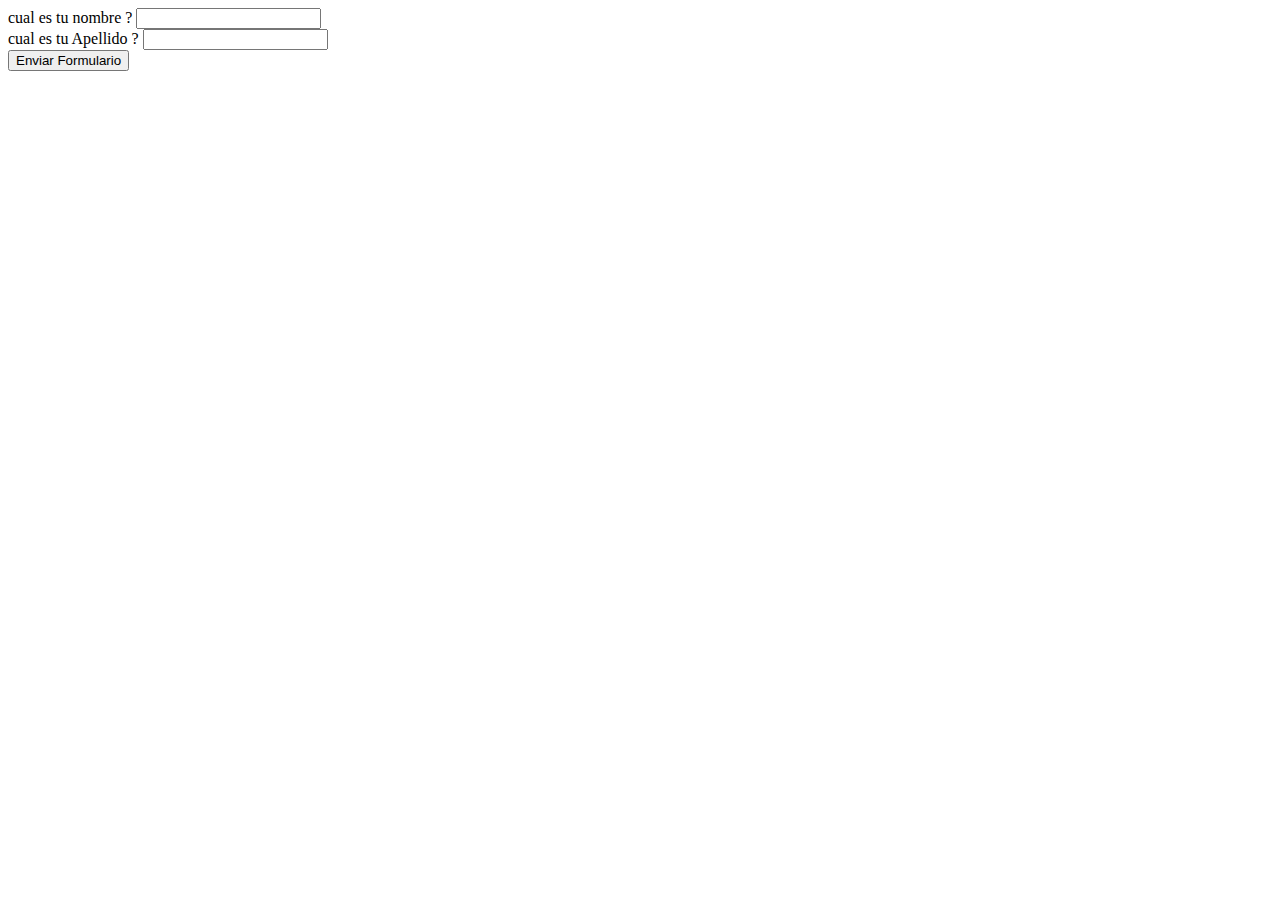
<file: Practica/formulario.html>
<!DOCTYPE html>
<html lang="en">
<head>
    <meta charset="UTF-8">
    <meta name="viewport" content="width=device-width, initial-scale=1.0">
    <meta http-equiv="X-UA-Compatible" content="ie=edge">
    <title>formulario</title>
</head>
<body>
    <form action="procesar.php" method="POST">
<label for="">cual es tu nombre ? </label> <input type="text" name="nombre">
<br>
<label for="">cual es tu Apellido ? </label><input type="text" name="apellido" id=""> 
<br>
<input type="submit" value="Enviar Formulario">    
    </form>
</body>
</html>
</file>
